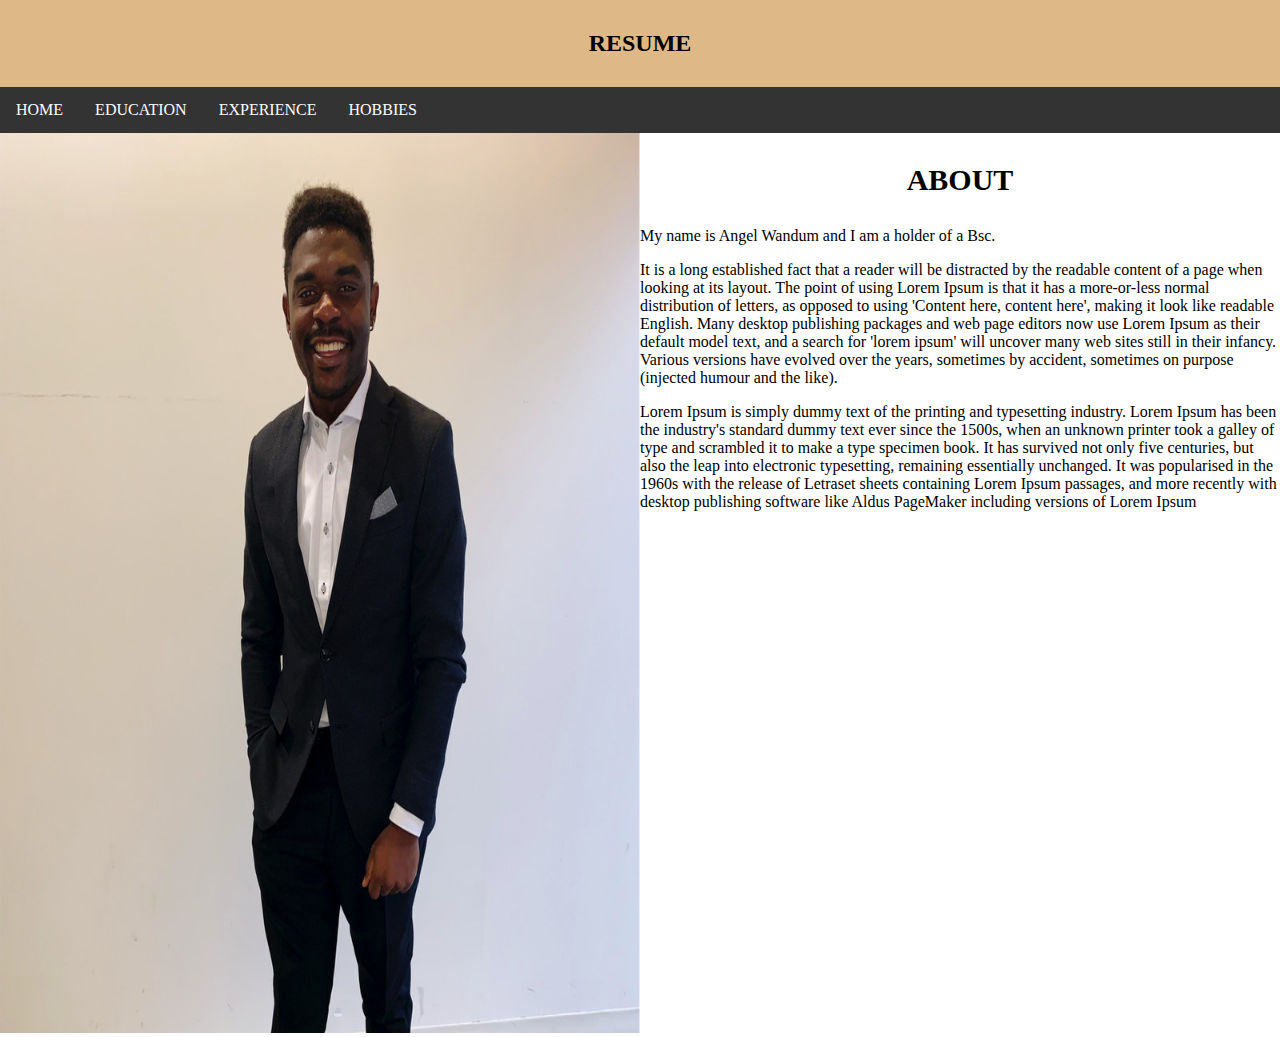
<file: index.html>
<!-- Document's base structure  https://www.w3schools.com/html/default.asp -->
<!-- Personal Resume inspired -->
<!-- Response design -->

<!DOCTYPE html>

<!-- defining document language -->

<html lang="en">
<head>
<!-- declaring encoding of the document  -->
<meta http-equiv="Content-Type" content="text/html; charset=utf-8"/>
<title>Page Title</title>

<!-- linking html to my css  -->
    
<link rel="stylesheet" href="style.css">
</head>
<body>
    
<!-- Navigation Bar -->

<nav>
    <div class="title"> 
        <h2>RESUME</h2>
    </div>
</nav>
    
<!-- 2nd best item to be marked -->    
<!-- https://www.w3schools.com/css/css_navbar_horizontal.asp -->
    
<ul class="navbar">
    <li><a href="index.html">HOME</a></li>
    <li><a href="home.html">EDUCATION</a></li>
    <li><a href="page2.html">EXPERIENCE</a></li>
    <li><a href="Hobbies.html">HOBBIES</a></li>
  </ul>
    
<!-- https://www.w3schools.com/css/css_image_gallery.asp -->
    
<div class="pic_1">
    <div>
        <img src="Resumepic.jfif" alt="vision" >
    </div>
    
    <div>
        <h3 class="landing"> ABOUT</h3>
        <div class="paragraphs">
            <p> My name is Angel Wandum and I am a holder of a Bsc. </p>
            
<!-- https://www.lipsum.com/ -->
            
            <p> It is a long established fact that a reader will be 
            distracted by the readable content of a page when looking 
            at its layout. The point of using Lorem Ipsum is that it 
            has a more-or-less normal distribution of letters, as opposed 
            to using 'Content here, content here', making it look like 
            readable English. Many desktop publishing packages and web 
            page editors now use Lorem Ipsum as their default model text, 
            and a search for 'lorem ipsum' will uncover many web sites 
            still in their infancy. Various versions have evolved over 
            the years, sometimes by accident, sometimes on purpose (injected 
            humour and the like). </p>
            
            <p> Lorem Ipsum is simply dummy text of the printing and typesetting 
            industry. Lorem Ipsum has been the industry's standard dummy text 
            ever since the 1500s, when an unknown printer took a galley of type 
            and scrambled it to make a type specimen book. It has survived not 
            only five centuries, but also the leap into electronic typesetting, 
            remaining essentially unchanged. It was popularised in the 1960s with 
            the release of Letraset sheets containing Lorem Ipsum passages, 
            and more recently with desktop publishing software like Aldus 
            PageMaker including versions of Lorem Ipsum</p> 
        </div>
        
    </div>
</div>



</body>
</html>
</file>
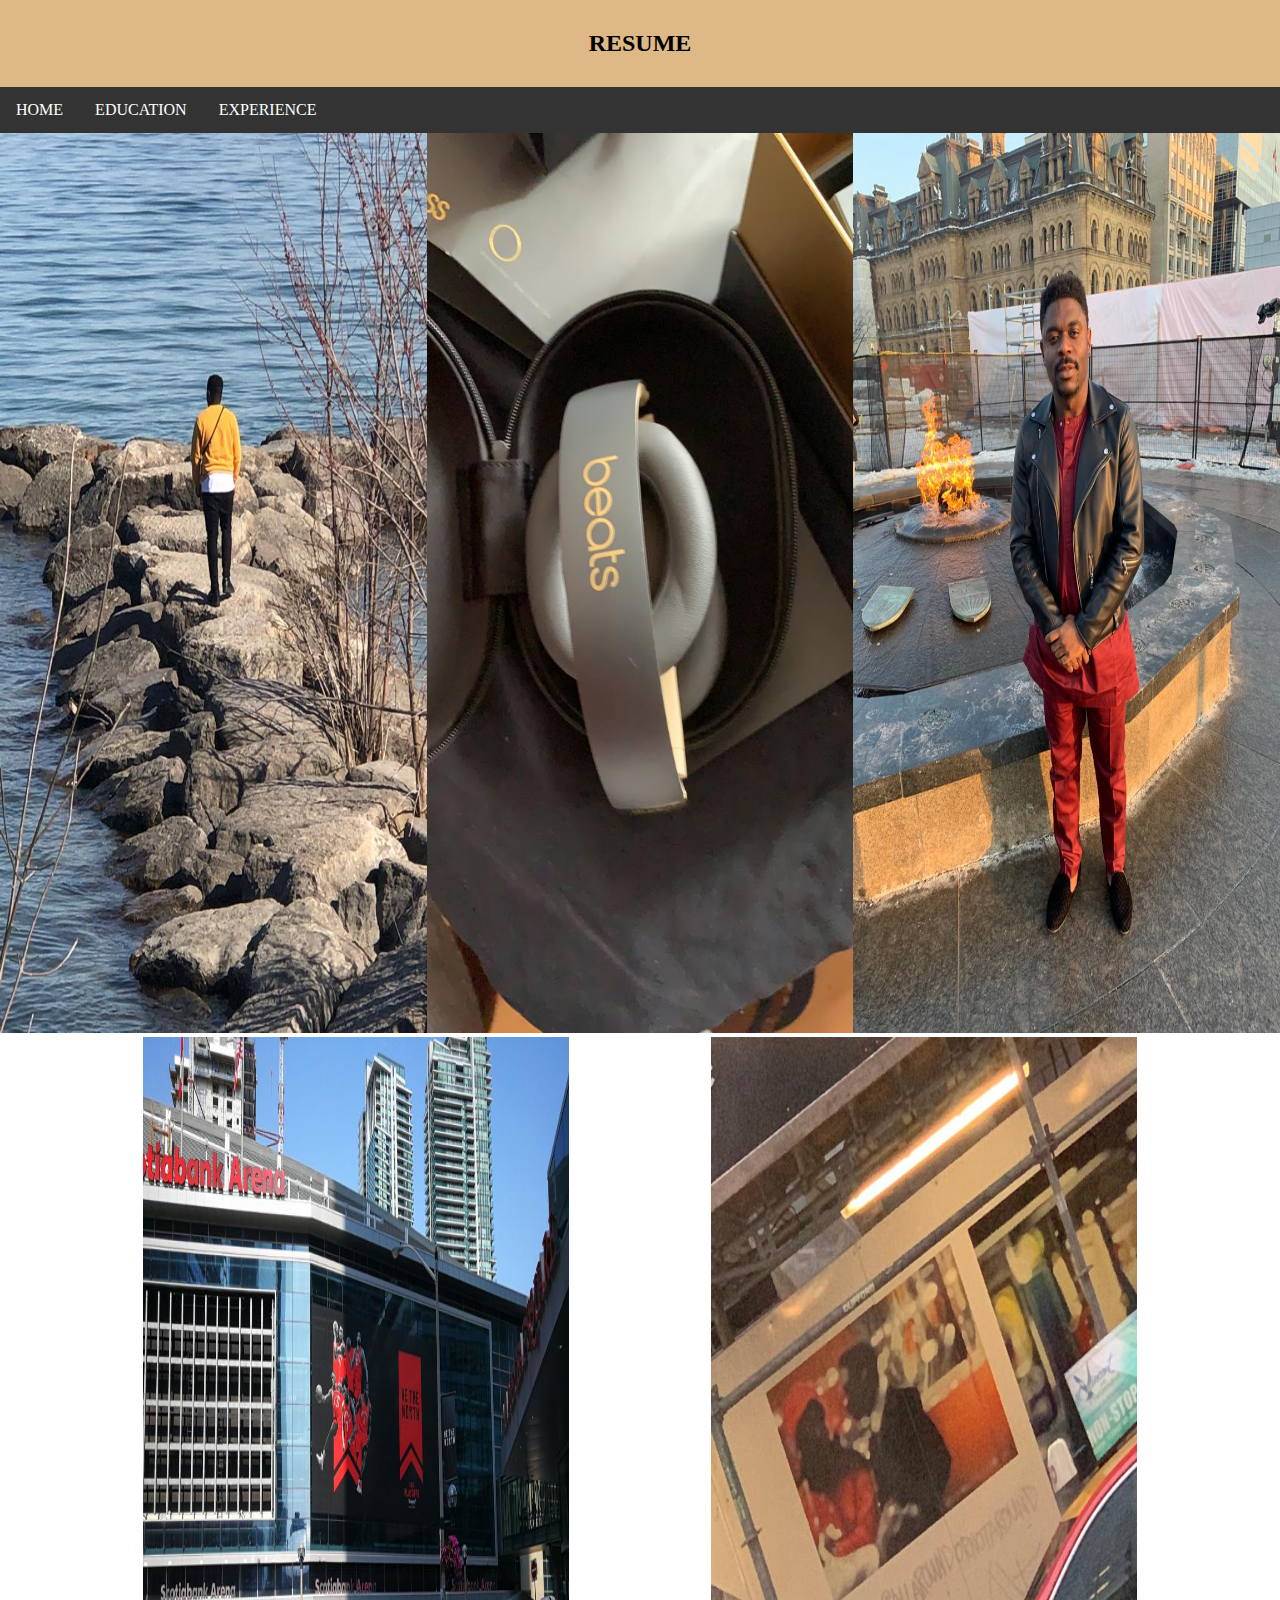
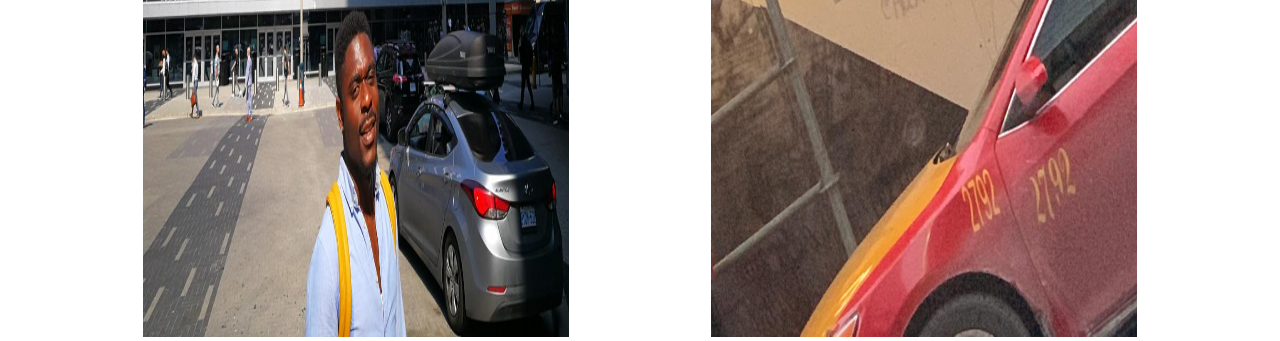
<file: Hobbies.html>
<!-- Document's base structure  https://www.w3schools.com/html/default.asp -->
<!-- Personal Resume inspired -->
<!-- Response design -->

<!DOCTYPE html>

<!-- defining document language -->
<html lang="en">
    
<head>
<title>Page Title</title>

<!-- linking html to my css  -->
<link rel="stylesheet" href="style.css">
</head>
<body>

<!-- Navigation Bar -->
<nav>
    <div class="title"> 
        <h2>RESUME</h2>
    </div>
</nav>
    
<!-- https://www.w3schools.com/css/css_navbar_horizontal.asp -->
<!-- class = navbar. css styling the class navbar     -->
    <ul class="navbar">
    <li><a href="index.html">HOME</a></li>
    <li><a href="home.html">EDUCATION</a></li>
    <li><a href="page2.html">EXPERIENCE</a></li>
    
  </ul>
    
<!-- 3rd best item to be marked    -->
<!-- 2. 5 unique images -->
<!-- class = pic_2. css styling the class pic_2    -->   
    
<div class="pic_2">
    <div> <img src="lakeview.jpeg" alt=""></div>  
    <div> <img src="Music.jpeg" alt=""></div> 
    <div> <img src="Ottawa.jpeg" alt=""></div> 
    <div> <img src="scotiaarena.jpeg" alt=""></div> 
    <div> <img src="Streetpics.jpeg" alt=""></div>   
    </div>
</body>
</html>
</file>
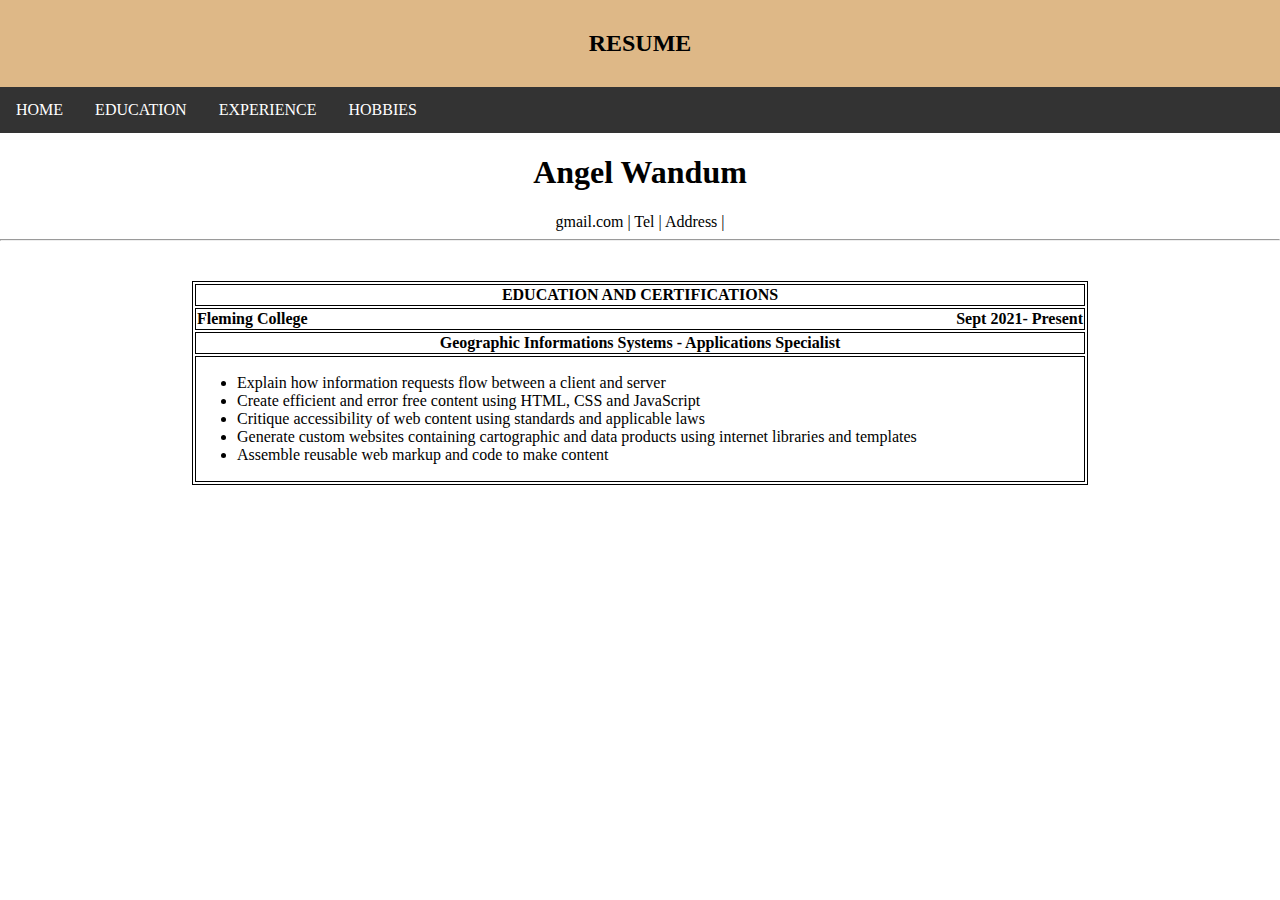
<file: home.html>
<!-- Document's base structure  https://www.w3schools.com/html/default.asp -->
<!-- Personal Resume inspired -->
<!-- Response design -->

<!DOCTYPE html>

<!-- defining document language -->
<html lang="en">
<head>
    
<!-- declaring encoding of the document  -->
<meta http-equiv="Content-Type" content="text/html; charset=utf-8"/>
<title>Page Title</title>

<!-- linking html to my css  -->
<link rel="stylesheet" href="style.css">
</head>
<body>

<!-- Navigation Bar -->
<!-- class = title. css styling the title    -->
<nav>
    <div class="title"> 
        <h2>RESUME</h2>
    </div>
</nav>
<!-- class = navbar. css styling the navbar     --> 
<ul class="navbar">
    <li><a href="index.html">HOME</a></li>
    <li><a href="home.html">EDUCATION</a></li>
    <li><a href="page2.html">EXPERIENCE</a></li>
    <li><a href="Hobbies.html">HOBBIES</a></li>
  </ul>
<!-- class = address. css styling the class address     -->
<h1>Angel Wandum</h1>
<div class="address"> 
    <span> gmail.com </span>|
    <span> Tel </span>|
    <span> Address </span>|
</div>
<hr> 

<!-- Table design insiration. https://www.w3schools.com/html/html_tables.asp -->
<!-- Table of information -->

<table>
    <thead>
        <tr>
            <th>
                 EDUCATION AND CERTIFICATIONS
            </th>
        </tr>
        <tr>
            <th>
                    <span class="Subtitle">
                        Fleming College
                    </span>

                  <!-- class date moves the date to the right    -->
                <span class="Date"> Sept 2021- Present </span> 
             
        </th>
        </tr>
        <tr>
            <th>
                Geographic Informations Systems - Applications Specialist 
            </th>
        </tr>
    </thead>
    <tbody>
    
        <tr>
            <td>
                <ul> 
                <li> Explain how information requests flow between a client and server</li>
                <li> Create efficient and error free content using HTML, CSS and JavaScript</li>
                <li> Critique accessibility of web content using standards and applicable laws </li>
                <li> Generate custom websites containing cartographic and data 
                    products using internet libraries and templates</li>
                <li> Assemble reusable web markup and code to make content</li> 
                </ul>
            </td>
        </tr>
    </tbody>
</table>


</body>
</html>
</file>
<file: style.css>
/* https://www.w3schools.com/html/html_css.asp  */

h1 {
    text-align: center;
}
.address {
    text-align: center;
}
h3 {
    text-align: center;
}

body {background-color: white; 
   margin: 0;
}
.linkselector {
    border: 1px solid blue;
    padding: 10px;
    text-decoration: none;
}
.Date{
    float: right;
}
table, td, th{
    border: 1px solid black;
}
table{

    width: 70%;
    margin: 40px auto;
}
.Subtitle{
    float: left;
}
nav{
    background-color: burlywood;
    padding: 10px;
    
}
.link{
    margin-top: 25px;
}
img{
    width: 100%;
    height: 900px;
    

}
.pic_1{
    display: flex;
    justify-content: space-evenly;

}
.pic_1> div{
    width: 50%;
}
.landing{
    font-family: cursive;
    font-size: 30px;
}
.navbar {
    list-style-type: none;
    margin: 0;
    padding: 0;
    overflow: hidden;
    background-color: #333;
  }
  
  .navbar> li {
    float: left;
  }
  
  .navbar> li a {
    display: block;
    color: white;
    text-align: center;
    padding: 14px 16px;
    text-decoration: none;
  }
  
  .navbar> li a:hover:not(.active) {
    background-color: #111;
  }
  
  .active {
    background-color: #04AA6D;
  }
.title {
    text-align: center;
}
.pic_2{
    display: flex;
    justify-content: space-evenly;
    flex-wrap: wrap;

}
.pic_2 > div{
    width: 33.3%;
}
</file>
